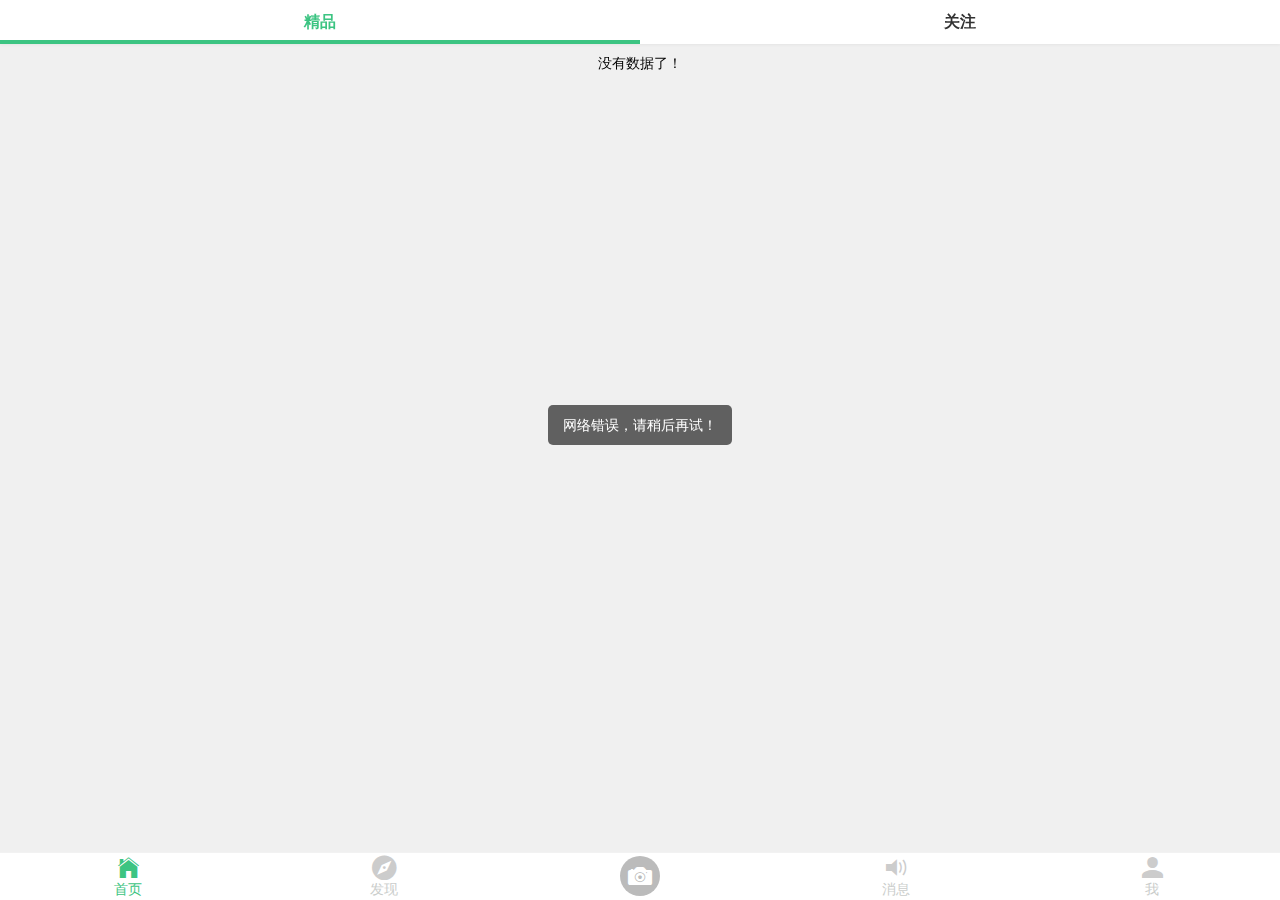
<file: platforms/ios/www/index.html>
<!DOCTYPE html>
<html class="no-js" ng-app="phoneApp">
    <head>
        <meta charset="utf-8" />
        <meta name="format-detection" content="telephone=no" />
        <meta name="viewport" content="width=device-width,initial-scale=1.0, minimum-scale=1.0, maximum-scale=1.0, user-scalable=no" />
        <title>APP HTML</title>
        <link rel="stylesheet" href="themes/all.css?v=1445923225627">
    </head>
    <body>

        <div ui-view id="js_view">
            <ion-nav-view></ion-nav-view>
        </div>

        <script src="frame.js?v=1445923225627"></script>
        <script src="cordova.js?v=1445923225627"></script>
        <script src="cordova_plugins.js?v=1445923225627"></script>
        <script src="common.js?v=1445923225627"></script>
        <script src="index.js?v=1445923225627"></script>
    </body>
</html>
</file>
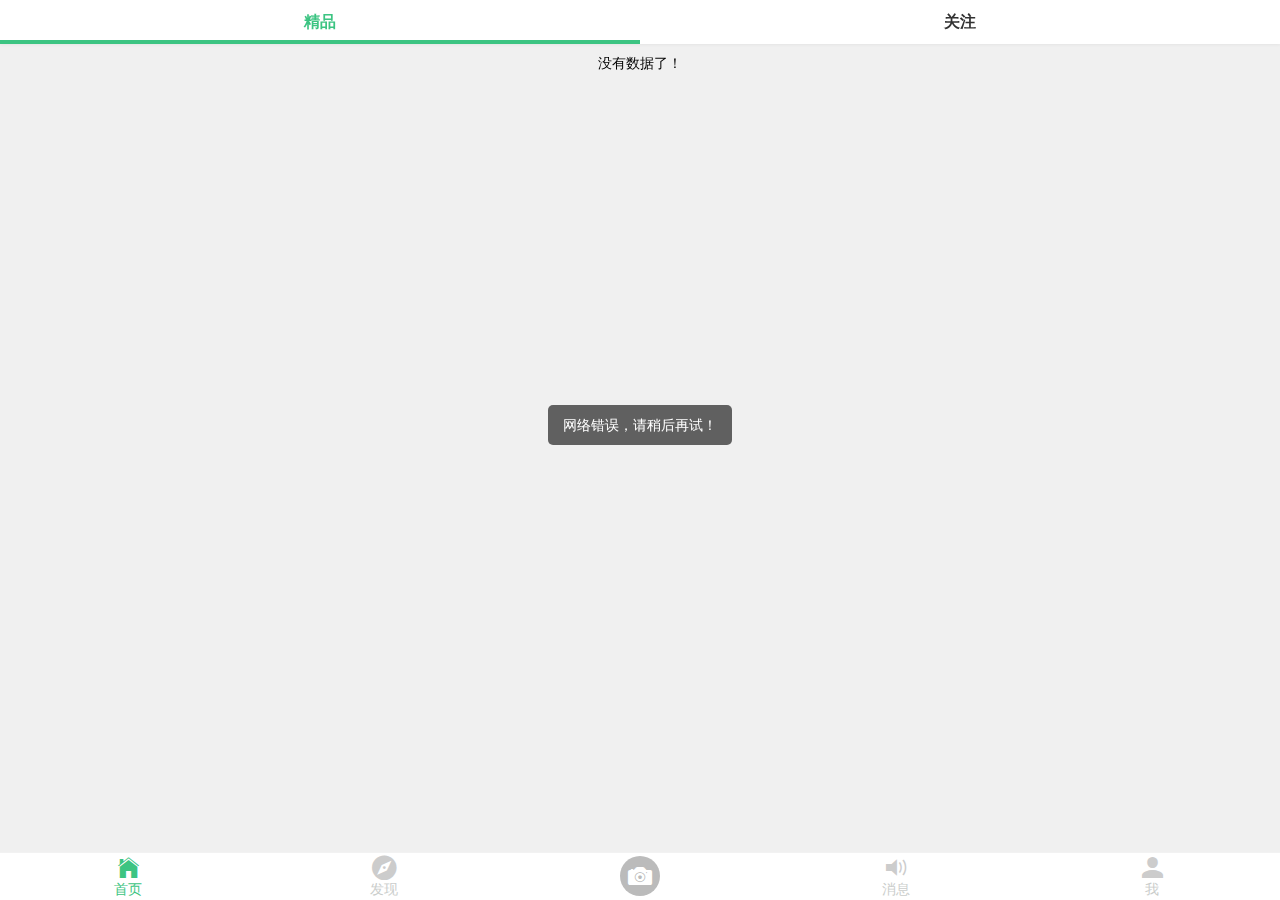
<file: platforms/android/assets/www/index.html>
<!DOCTYPE html>
<html class="no-js" ng-app="phoneApp">
    <head>
        <meta charset="utf-8" />
        <meta name="format-detection" content="telephone=no" />
        <meta name="viewport" content="width=device-width,initial-scale=1.0, minimum-scale=1.0, maximum-scale=1.0, user-scalable=no" />
        <title>APP HTML</title>
        <link rel="stylesheet" href="themes/all.css?v=1445914660554">
    </head>
    <body>

        <div ui-view id="js_view">
            <ion-nav-view></ion-nav-view>
        </div>

        <script src="frame.js?v=1445914660554"></script>
        <script src="cordova.js?v=1445914660554"></script>
        <script src="cordova_plugins.js?v=1445914660554"></script>
        <script src="common.js?v=1445914660554"></script>
        <script src="index.js?v=1445914660554"></script>
    </body>
</html>
</file>
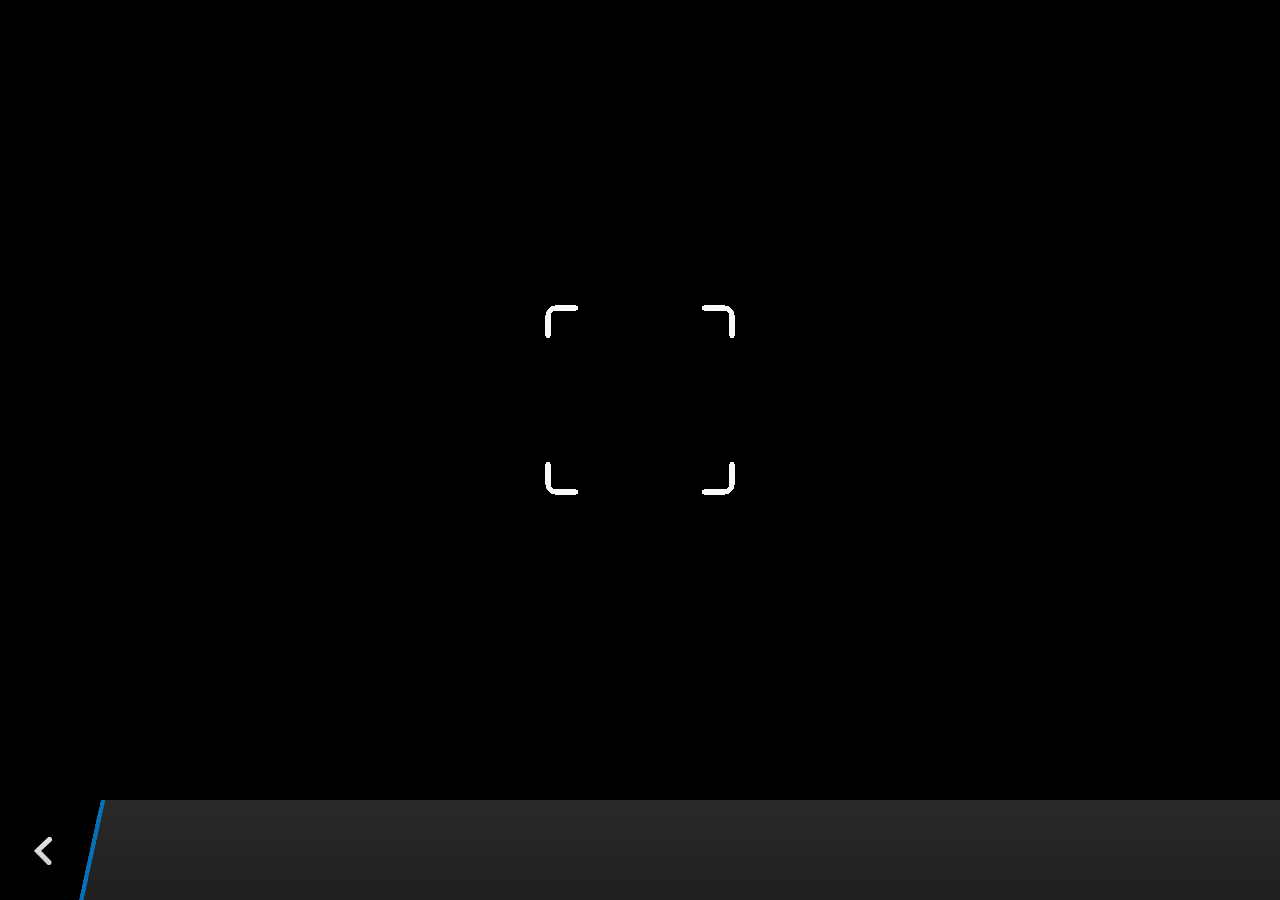
<file: plugins/cordova-plugin-camera/www/blackberry10/assets/camera.html>
<!--
 Licensed under the Apache License, Version 2.0 (the "License");
 you may not use this file except in compliance with the License.
 You may obtain a copy of the License at

 http://www.apache.org/licenses/LICENSE-2.0

 Unless required by applicable law or agreed to in writing, software
 distributed under the License is distributed on an "AS IS" BASIS,
 WITHOUT WARRANTIES OR CONDITIONS OF ANY KIND, either express or implied.
 See the License for the specific language governing permissions and
 limitations under the License.
 -->
<!DOCTYPE HTML>
<html lang="en">
    <head>
        <meta charset="utf-8">
        <script src="camera.js" type="text/javascript"></script>
        <script>
            var meta = document.createElement("meta");
            meta.setAttribute('name','viewport');
            meta.setAttribute('content','initial-scale='+ (1/window.devicePixelRatio) + ',user-scalable=no');
            document.getElementsByTagName('head')[0].appendChild(meta);
        </script>
    </head>
    <style type="text/css">
        body {
            background-color: black;
        }
        .action-bar {
            position: fixed;
            left: 0px;
            bottom: 0px;
            height: 100px;
            width: 100%;
            background-image: linear-gradient(rgb(41, 41, 41), rgb(32, 32, 32));
        }
        .action-bar-back {
            width: 78px;
            height: 100px;
            background-color: black;
        }
        .action-bar-divider {
            position: fixed;
            bottom: 0px;
            left: 78px;
            width: 28px;
            height: 100px;
            background-image: url([data-uri]);
        }
        .action-bar-back-button {
            position: fixed;
            bottom: 35px;
            left: 34px;
            width: 18px;
            height: 28px;
            background-image: url([data-uri]);
        }
        .camera-cross-hairs {
            position: fixed;
            top: 50%;
            left: 50%;
            -webkit-transform: translate(-50%, -147px);
            width: 194px;
            height: 195px;
            background-image: url([data-uri]); 
        }
    </style>
    <body>
        <div id="camera">
            <video id="v"></video>
            <div class="camera-cross-hairs"></div>
        </div>
        <canvas id="c" style="display: none;"></canvas>
        <div class="action-bar">
            <div id="back" class="action-bar-back">
                <div class="action-bar-back-button"></div>
            </div>
            <div class="action-bar-divider"></div>
        </div>
    </body>
</html>
</file>
